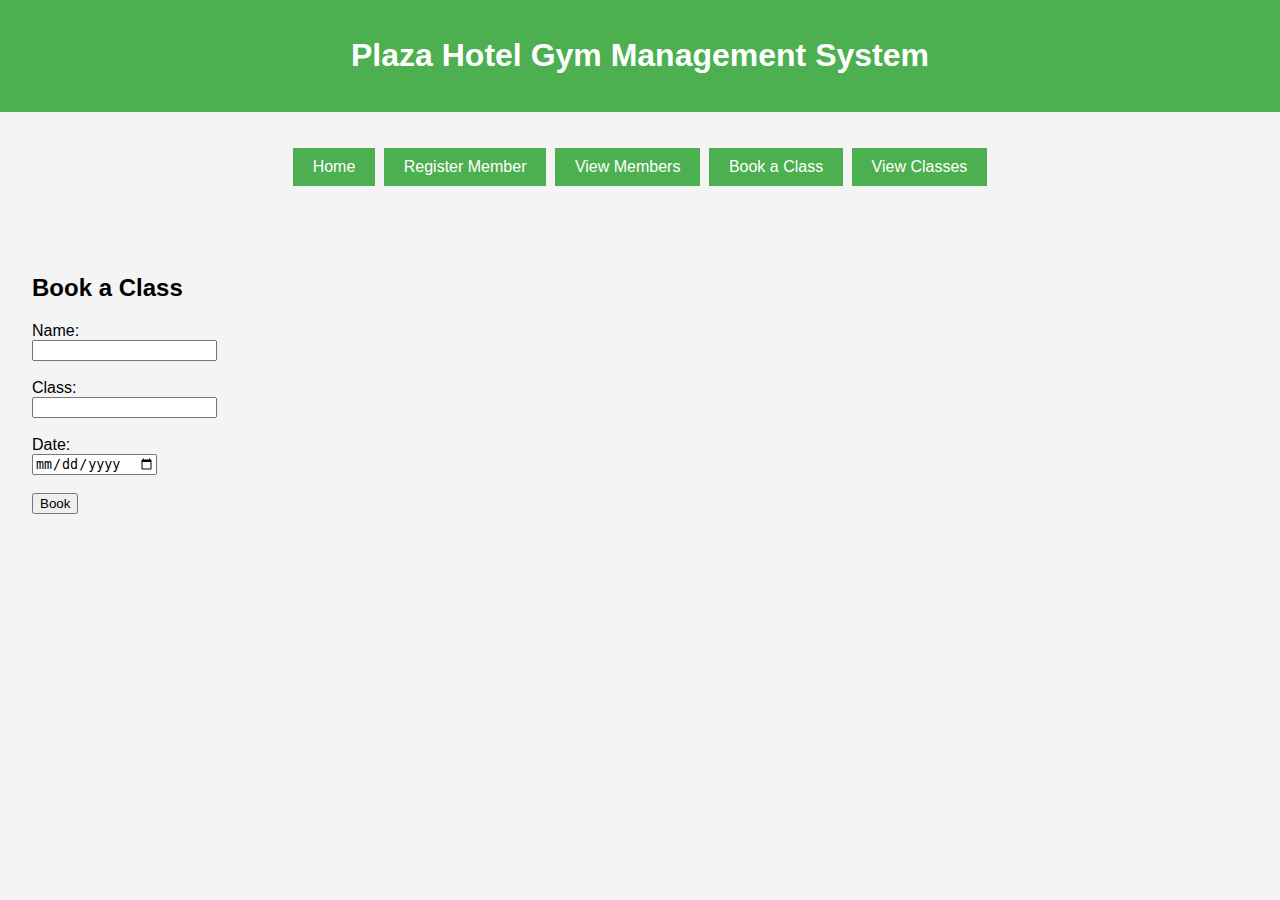
<file: book-class.html>
<!DOCTYPE html>
<html lang="en">
<head>
    <meta charset="UTF-8">
    <meta name="viewport" content="width=device-width, initial-scale=1.0">
    <title>Book a Class</title>
    <link rel="stylesheet" href="style.css">
</head>
<body>
    <div class="header">
        <h1>Plaza Hotel Gym Management System</h1>
    </div>
    <div class="nav">
        <a href="index.html">Home</a>
        <a href="register-member.html">Register Member</a>
        <a href="view-members.html">View Members</a>
        <a href="book-class.html">Book a Class</a>
        <a href="view-classes.html">View Classes</a>
    </div>
    <div class="content">
        <h2>Book a Class</h2>
        <form>
            <label for="name">Name:</label><br>
            <input type="text" id="name" name="name"><br><br>
            <label for="class">Class:</label><br>
            <input type="text" id="class" name="class"><br><br>
            <label for="date">Date:</label><br>
            <input type="date" id="date" name="date"><br><br>
            <input type="submit" value="Book">
        </form>
    </div>
</body>
</html>
</file>
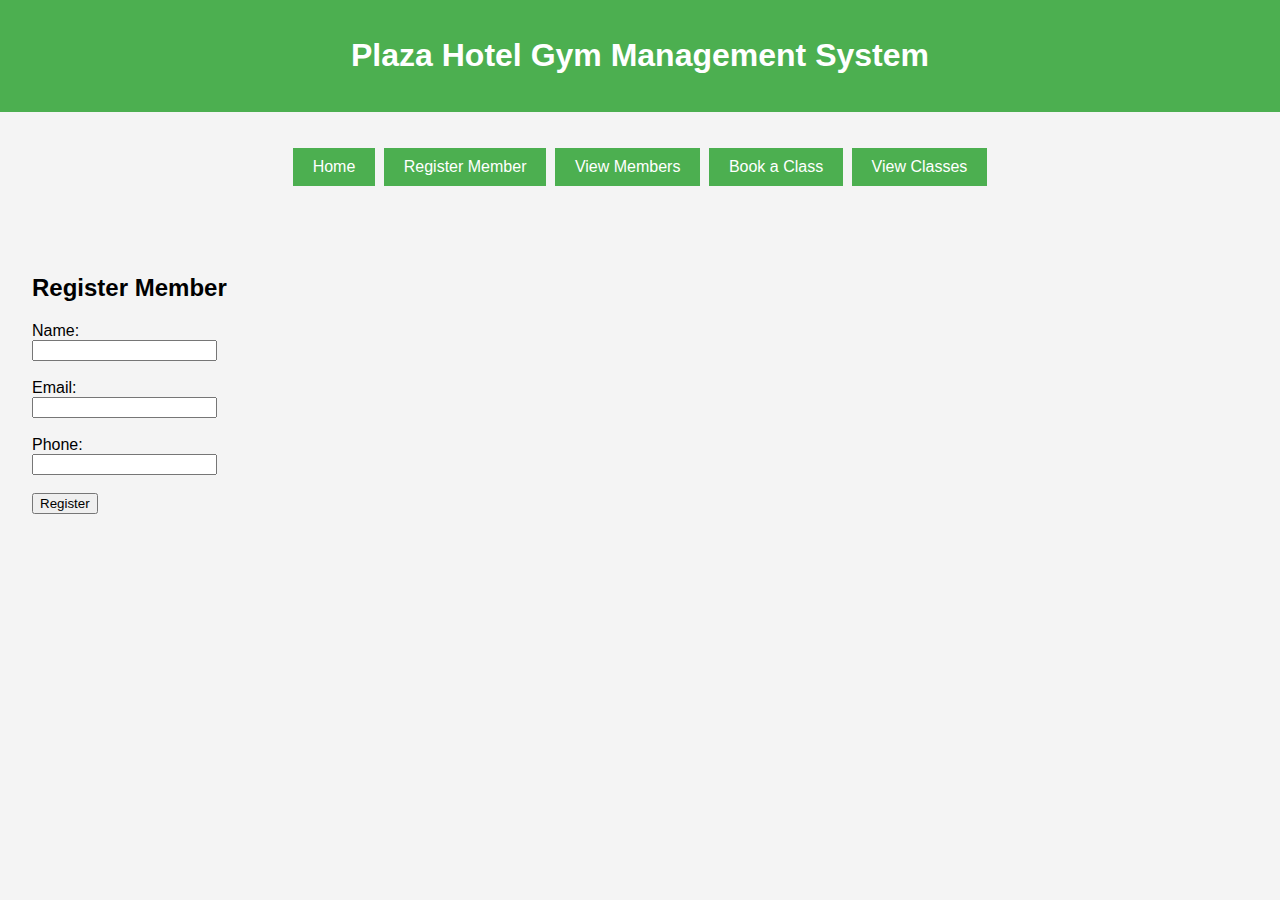
<file: register-member.html>
<!DOCTYPE html>
<html lang="en">
<head>
    <meta charset="UTF-8">
    <meta name="viewport" content="width=device-width, initial-scale=1.0">
    <title>Register Member</title>
    <link rel="stylesheet" href="style.css">
</head>
<body>
    <div class="header">
        <h1>Plaza Hotel Gym Management System</h1>
    </div>
    <div class="nav">
        <a href="index.html">Home</a>
        <a href="register-member.html">Register Member</a>
        <a href="view-members.html">View Members</a>
        <a href="book-class.html">Book a Class</a>
        <a href="view-classes.html">View Classes</a>
    </div>
    <div class="content">
        <h2>Register Member</h2>
        <form>
            <label for="name">Name:</label><br>
            <input type="text" id="name" name="name"><br><br>
            <label for="email">Email:</label><br>
            <input type="email" id="email" name="email"><br><br>
            <label for="phone">Phone:</label><br>
            <input type="tel" id="phone" name="phone"><br><br>
            <input type="submit" value="Register">
        </form>
    </div>
</body>
</html>
</file>
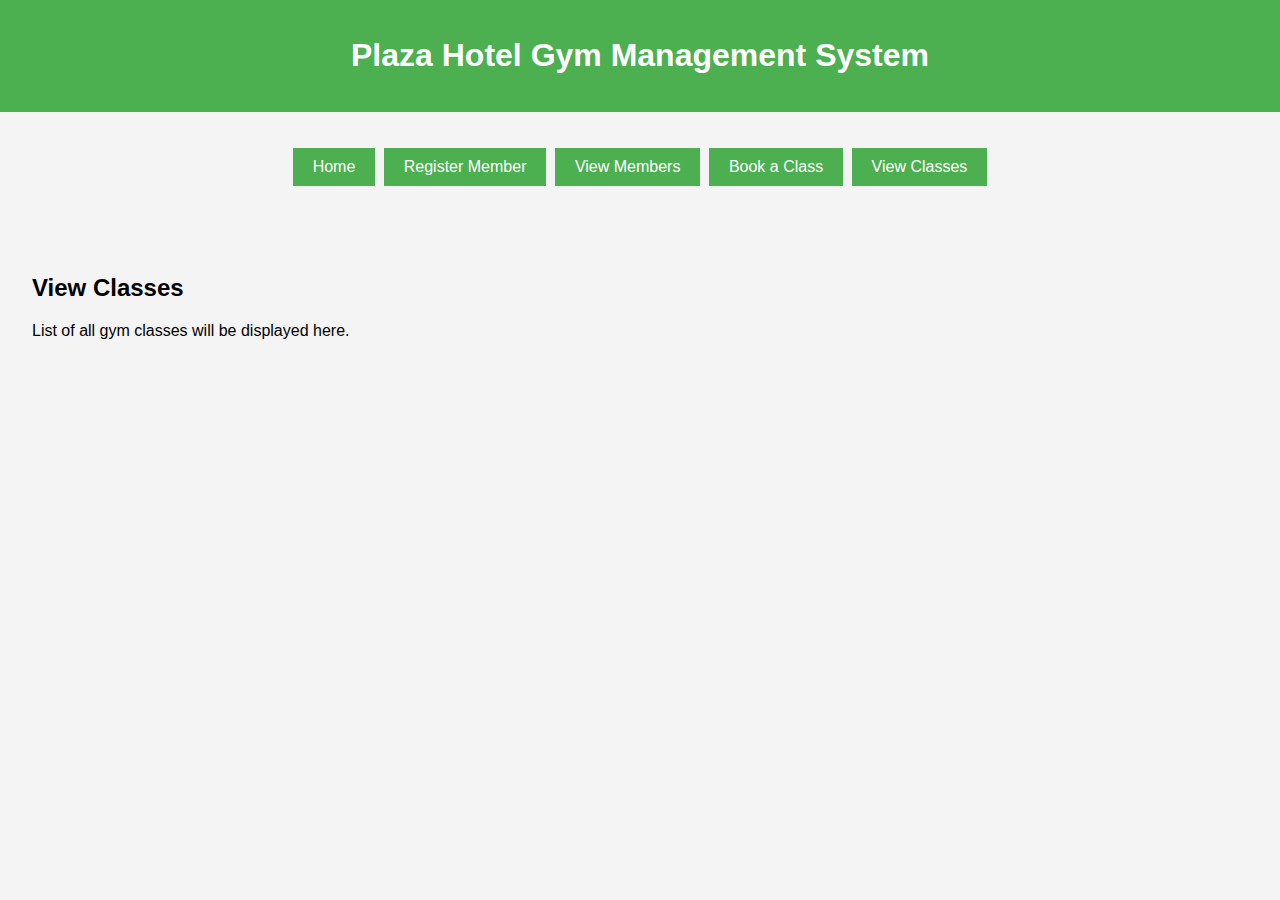
<file: view-classes.html>
<!DOCTYPE html>
<html lang="en">
<head>
    <meta charset="UTF-8">
    <meta name="viewport" content="width=device-width, initial-scale=1.0">
    <title>View Classes</title>
    <link rel="stylesheet" href="style.css">
</head>
<body>
    <div class="header">
        <h1>Plaza Hotel Gym Management System</h1>
    </div>
    <div class="nav">
        <a href="index.html">Home</a>
        <a href="register-member.html">Register Member</a>
        <a href="view-members.html">View Members</a>
        <a href="book-class.html">Book a Class</a>
        <a href="view-classes.html">View Classes</a>
    </div>
    <div class="content">
        <h2>View Classes</h2>
        <p>List of all gym classes will be displayed here.</p>
    </div>
</body>
</html>
</file>
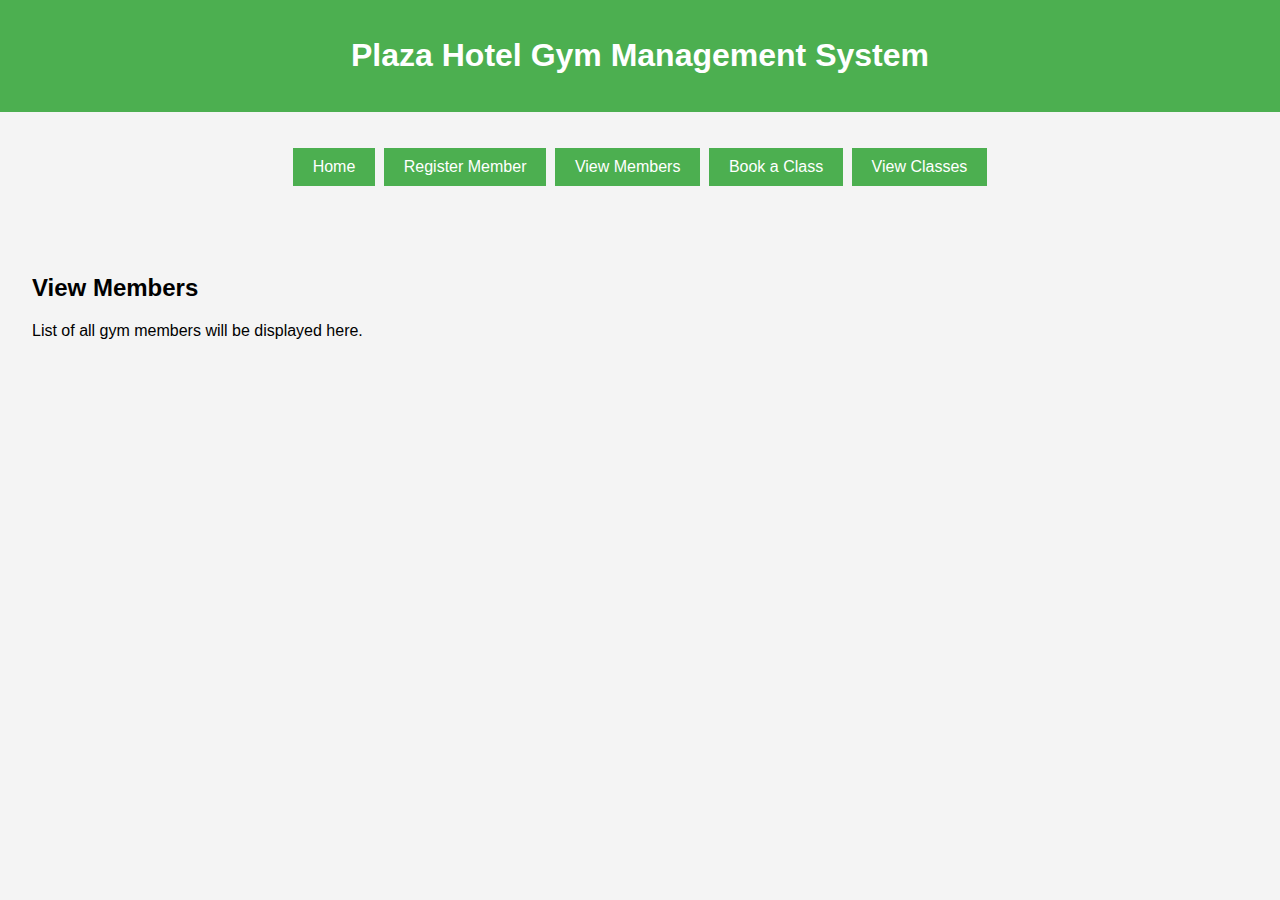
<file: view-member.html>
<!DOCTYPE html>
<html lang="en">
<head>
    <meta charset="UTF-8">
    <meta name="viewport" content="width=device-width, initial-scale=1.0">
    <title>View Members</title>
    <link rel="stylesheet" href="style.css">
</head>
<body>
    <div class="header">
        <h1>Plaza Hotel Gym Management System</h1>
    </div>
    <div class="nav">
        <a href="index.html">Home</a>
        <a href="register-member.html">Register Member</a>
        <a href="view-members.html">View Members</a>
        <a href="book-class.html">Book a Class</a>
        <a href="view-classes.html">View Classes</a>
    </div>
    <div class="content">
        <h2>View Members</h2>
        <p>List of all gym members will be displayed here.</p>
    </div>
</body>
</html>
</file>
<file: style.css>
body {
    font-family: Arial, sans-serif;
    background-color: #f4f4f4;
    margin: 0;
    padding: 0;
}
.header {
    background-color: #4CAF50;
    color: white;
    padding: 1em;
    text-align: center;
}
.nav {
    text-align: center;
    margin: 2em 0;
}
.nav a {
    background-color: #4CAF50;
    color: white;
    padding: 10px 20px;
    text-align: center;
    text-decoration: none;
    margin: 4px 2px;
    display: inline-block;
    cursor: pointer;
}
.nav a:hover {
    background-color: #45a049;
}
.content {
    padding: 2em;
}
.footer {
    background-color: #333;
    color: white;
    text-align: center;
    padding: 1em;
    position: fixed;
    width: 100%;
    bottom: 0;
}
</file>
